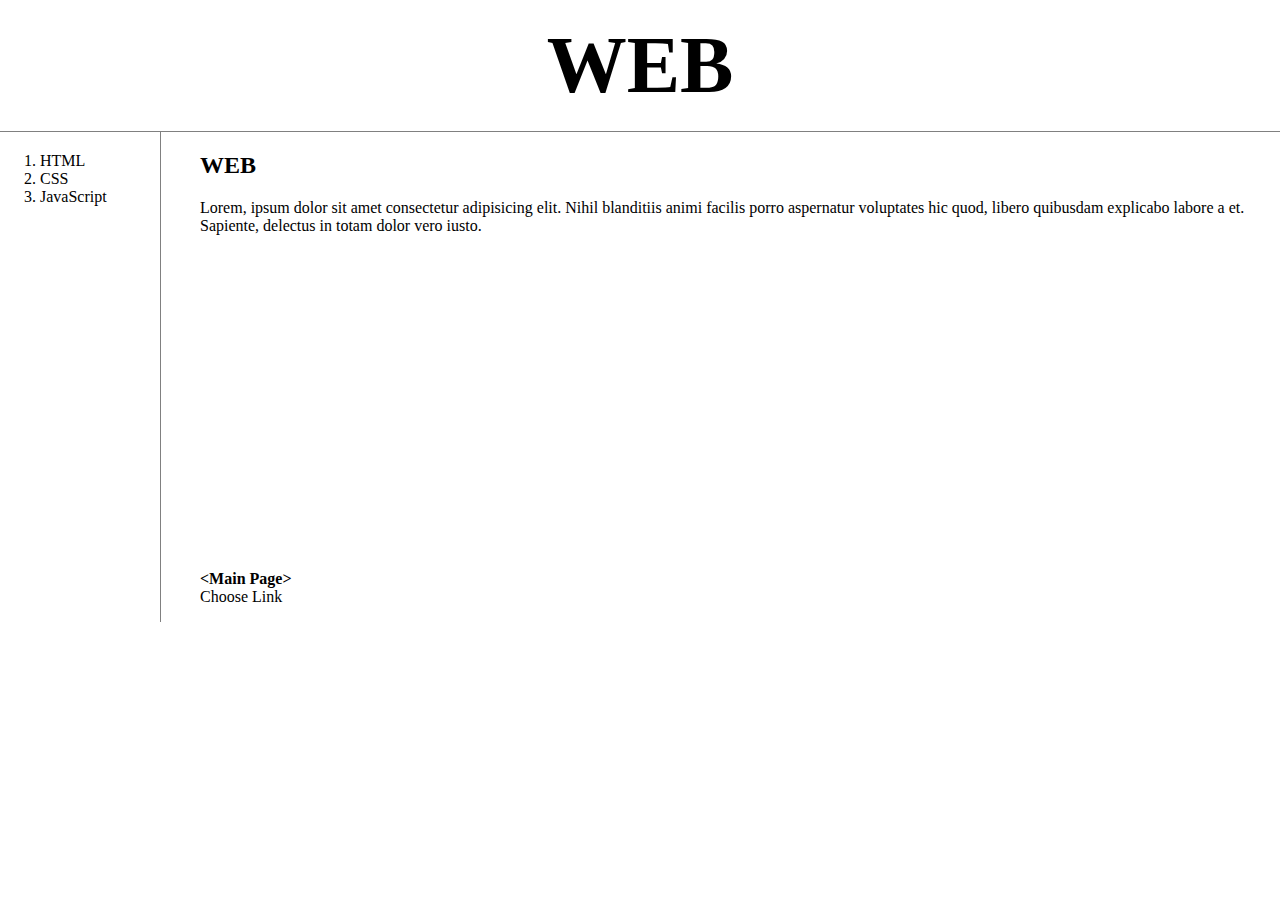
<file: index.html>
<!DOCTYPE html>
<html>
<head>
    <title>Web_study_Welcome</title>
    <meta charset="utf-8">
    <link rel='stylesheet' href="style.css">

    <!-- Global site tag (gtag.js) - Google Analytics -->
    <script async src="https://www.googletagmanager.com/gtag/js?id=UA-178131700-1"></script>
    <script>
        window.dataLayer = window.dataLayer || [];
        function gtag() { dataLayer.push(arguments); }
        gtag('js', new Date());

        gtag('config', 'UA-178131700-1');
    </script>

</head>


<body>
    <h1><a href = "index.html">WEB</a></h1>
    <div id = 'grid'>
        <ol>
            <li><a href = "temp1.html">HTML</a></li>
            <li><a href="temp2.html">CSS</a></li>
                <!-- style="color: darkcyan; text-decoration: underline ;">CSS</a></li> -->
            <li><a href="temp3.html">JavaScript</a></li>
        </ol>
        <div id = 'article'>
            <h2>WEB</h2>
            Lorem, ipsum dolor sit amet consectetur adipisicing elit. Nihil blanditiis animi facilis porro aspernatur voluptates hic quod, libero quibusdam explicabo labore a et. Sapiente, delectus in totam dolor vero iusto.
            <p>
                <iframe width="560" height="315" src="https://www.youtube.com/embed/sQBXgccvE98" frameborder="0"
                    allow="accelerometer; autoplay; clipboard-write; encrypted-media; gyroscope; picture-in-picture"
                    allowfullscreen></iframe><br>
                <strong> &lt;Main Page&gt; </strong>
                <br>Choose Link
            </p>
        </div>
    </div>

    <p>
        <!-- 채팅기능 -->
        <!--Start of Tawk.to Script-->
        <script type="text/javascript">
            var Tawk_API = Tawk_API || {}, Tawk_LoadStart = new Date();
            (function () {
                var s1 = document.createElement("script"), s0 = document.getElementsByTagName("script")[0];
                s1.async = true;
                s1.src = 'https://embed.tawk.to/5f6079f5f0e7167d001065b4/default';
                s1.charset = 'UTF-8';
                s1.setAttribute('crossorigin', '*');
                s0.parentNode.insertBefore(s1, s0);
            })();
        </script>
        <!--End of Tawk.to Script-->
    </p>


    <p>
        <!-- 댓글기능 -->
        <div id="disqus_thread"></div>
        <script>

            /**
            *  RECOMMENDED CONFIGURATION VARIABLES: EDIT AND UNCOMMENT THE SECTION BELOW TO INSERT DYNAMIC VALUES FROM YOUR PLATFORM OR CMS.
            *  LEARN WHY DEFINING THESE VARIABLES IS IMPORTANT: https://disqus.com/admin/universalcode/#configuration-variables*/
            /*
            var disqus_config = function () {
            this.page.url = PAGE_URL;  // Replace PAGE_URL with your page's canonical URL variable
            this.page.identifier = PAGE_IDENTIFIER; // Replace PAGE_IDENTIFIER with your page's unique identifier variable
            };
            */
            (function () { // DON'T EDIT BELOW THIS LINE
                var d = document, s = d.createElement('script');
                s.src = 'https://web2-lsggzxjjgf.disqus.com/embed.js';
                s.setAttribute('data-timestamp', +new Date());
                (d.head || d.body).appendChild(s);
            })();
        </script>
        <noscript>Please enable JavaScript to view the <a href="https://disqus.com/?ref_noscript">comments powered by
                Disqus.</a></noscript>
    </p>

    
    



</body>
</html>
</file>
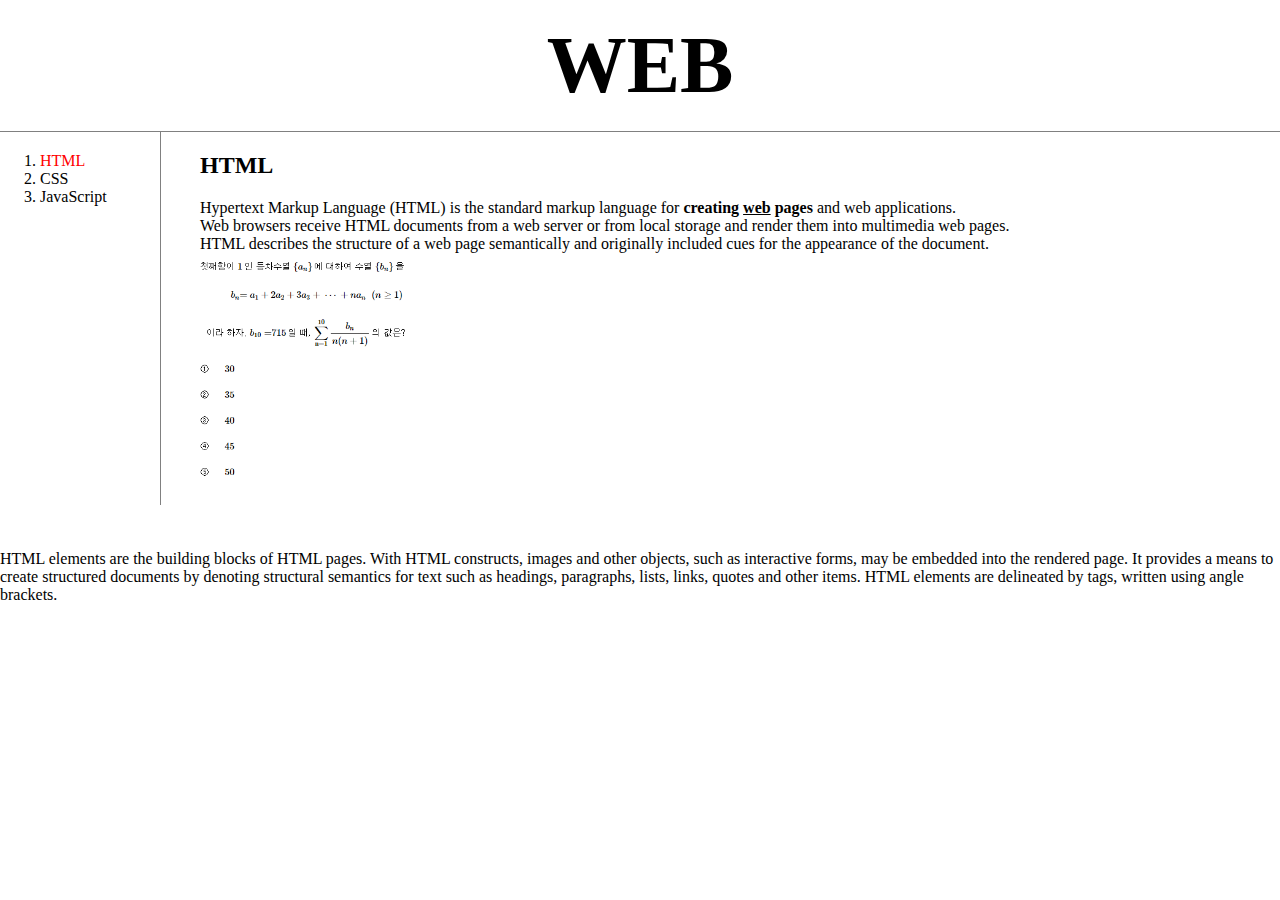
<file: temp1.html>
<!DOCTYPE html>
<html>
<head>
    <title>Web_study_html</title>
    <meta charset="utf-8">
    <link rel='stylesheet' href="style.css">
</head>


<body>
    <h1><a href = "index.html">WEB</a></h1>
    <div id = 'grid'>
        <ol>
            <li><a href = "temp1.html" id = 'active'>HTML</a></li>
            <li><a href="temp2.html">CSS</a></li>
            <li><a href="temp3.html">JavaScript</a></li>
        </ol>
        <div id = 'article'>
            <h2>HTML</h2>

            <p>
                <a href="https://www.w3.org" target="_blank" title = 'html5 specification'> Hypertext Markup Language (HTML)</a> is the standard markup language for <strong>creating <u>web</u> 
                pages</strong> and web applications.<br>Web browsers receive HTML documents from a web server 
                or from local storage and render them into multimedia web pages.<br> HTML describes 
                the structure of a web page semantically and originally included cues for the appearance of
                the document.
                <br><img src="question_1.png" width = "50%">
            </p>
        </div>
    </div>

    <p style = "margin-top:45px;">
        HTML elements are the building blocks of HTML pages. 
        With HTML constructs, images and other objects, such as interactive forms, may be embedded 
        into the rendered page. It provides a means to create structured documents by denoting 
        structural semantics for text such as headings, paragraphs, lists, links, quotes and other items. 
        HTML elements are delineated by tags, written using angle brackets.
    </p>

    <p>
        <!-- 채팅기능 -->
        <!--Start of Tawk.to Script-->
        <script type="text/javascript">
            var Tawk_API = Tawk_API || {}, Tawk_LoadStart = new Date();
            (function () {
                var s1 = document.createElement("script"), s0 = document.getElementsByTagName("script")[0];
                s1.async = true;
                s1.src = 'https://embed.tawk.to/5f6079f5f0e7167d001065b4/default';
                s1.charset = 'UTF-8';
                s1.setAttribute('crossorigin', '*');
                s0.parentNode.insertBefore(s1, s0);
            })();
        </script>
        <!--End of Tawk.to Script-->
    </p>
</body>
</html>
</file>
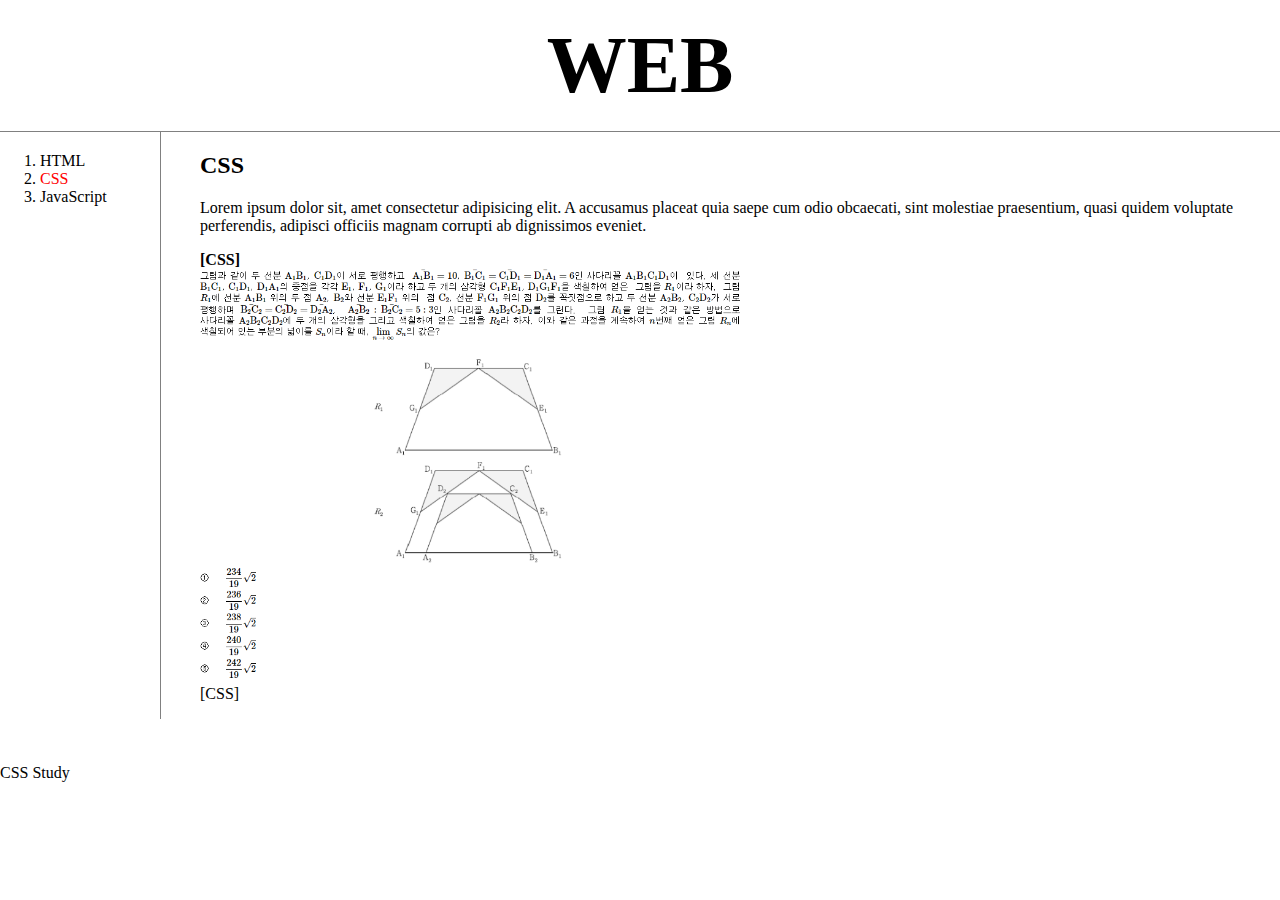
<file: temp2.html>
<!DOCTYPE html>
<html>
<head>
    <title>Web_study_CSS</title>
    <meta charset="utf-8">
    <link rel='stylesheet' href="style.css">
</head>


<body>
    <h1><a href = "index.html">WEB</a></h1>
    <div id = 'grid'>
        <ol>
            <li><a href="temp1.html">HTML</a></li>
            <li><a href="temp2.html" id = 'active'>CSS</a></li>
            <li><a href="temp3.html">JavaScript</a></li>
        </ol>
        <div id = 'article'>
            <h2>CSS</h2>
            Lorem ipsum dolor sit, amet consectetur adipisicing elit. A accusamus placeat quia saepe cum odio obcaecati, sint molestiae praesentium, quasi quidem voluptate perferendis, adipisci officiis magnam corrupti ab dignissimos eveniet.
            <p>
                <strong>[CSS]</strong>
                <br><img src="question_2.png" width="50%">
                <br>[CSS]
            </p>
        </div>
    </div>

    <p style = "margin-top:45px;">
        CSS Study
    </p>

    <p>
        <!-- 채팅기능 -->
        <!--Start of Tawk.to Script-->
        <script type="text/javascript">
            var Tawk_API = Tawk_API || {}, Tawk_LoadStart = new Date();
            (function () {
                var s1 = document.createElement("script"), s0 = document.getElementsByTagName("script")[0];
                s1.async = true;
                s1.src = 'https://embed.tawk.to/5f6079f5f0e7167d001065b4/default';
                s1.charset = 'UTF-8';
                s1.setAttribute('crossorigin', '*');
                s0.parentNode.insertBefore(s1, s0);
            })();
        </script>
        <!--End of Tawk.to Script-->
    </p>
</body>
</html>


<!-- <!DOCTYPE html>
<html>

<head>
    <title>Web_study_CSS</title>
    <meta charset="utf-8">
    <style>
        a {
            color: black;
            text-decoration: none;
        }

        #active {
            color: red;
        }

        h1 {
            font-size: 80px;
            text-align: center;
            border-bottom: 1px solid gray;
            margin: 0px;
            padding: 20px;
        }

        

        body {
            margin: 0px;
        }

        #grid {
            display: grid;
            grid-template-columns: 180px 1fr;
        }

        #nav {
            border-right: 1px solid grey;
        }   

        #nav ol {
            width: 100px;
            margin: 0px;
            padding: 20px;
            padding-left: 40px;
        }

        #article {
            /* border-left: 1px solid grey; */
            padding-left: 20px;
        }
    </style>
</head>



<body>
    <h1><a href="index.html">WEB</a></h1>
    <div id = 'grid'>
        <div id = 'nav'>
            <ol>
                <li><a href="temp1.html">HTML</a></li>
                <li><a href="temp2.html" id='active'>CSS</a></li>
                <li><a href="temp3.html">JavaScript</a></li>
            </ol>
        </div>

        <div id = 'article'>
            <h2>CSS</h2>
            <p>
                <strong>[CSS]</strong>
                <br><img src="question_2.png" width="50%">
                <br>[CSS]
            </p>
            <p style="margin-top:45px;">
                CSS Study
            </p>
        </div>
    </div>
</body>
</html> -->
</file>
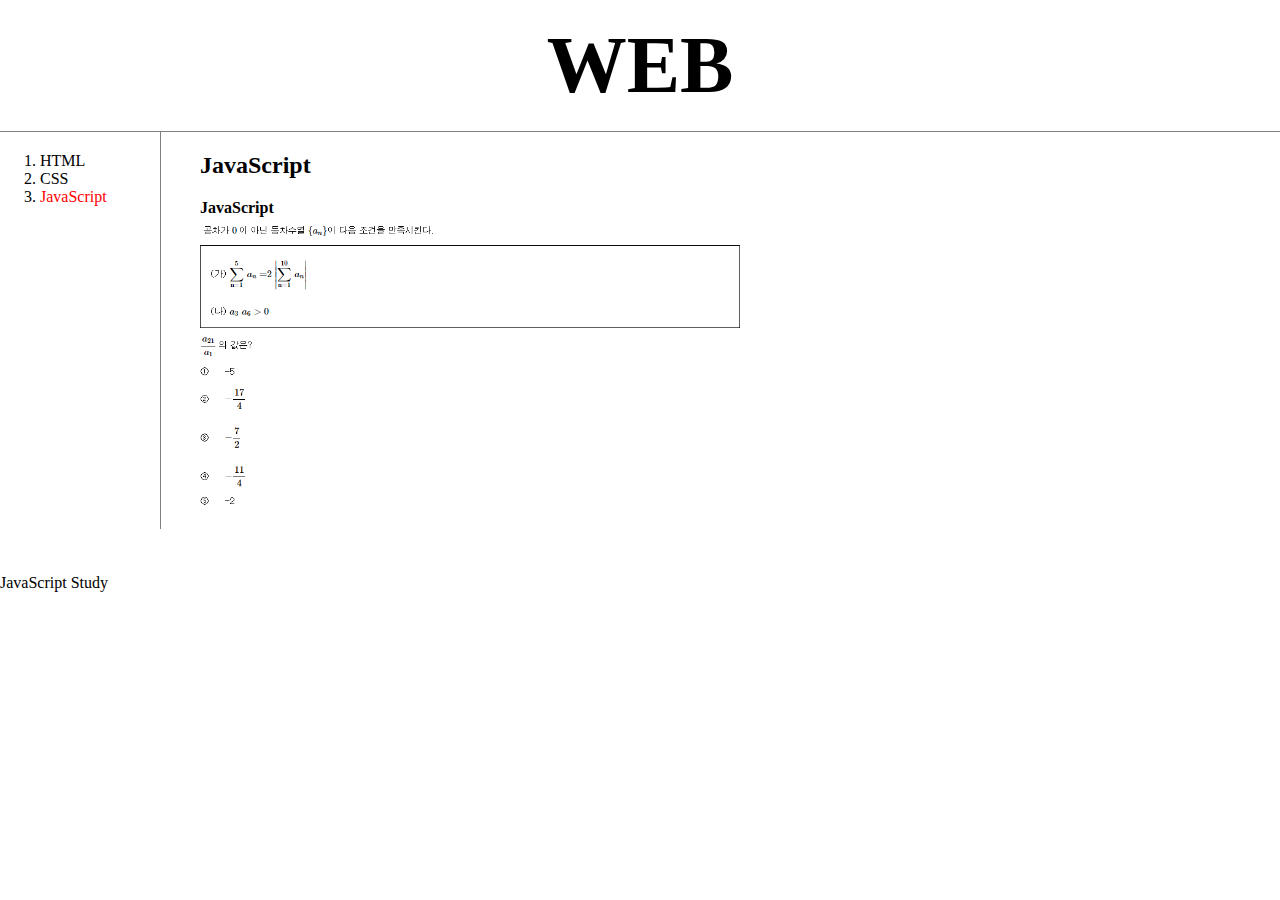
<file: temp3.html>
<!DOCTYPE html>
<html>
<head>
    <title>Web_study_JavaScript</title>
    <meta charset="utf-8">
    <link rel='stylesheet' href="style.css">
</head>


<body>
    <h1><a href = "index.html">WEB</a></h1>
    <div id = 'grid'>
        <ol>
            <li><a href = "temp1.html">HTML</a></li>
            <li><a href="temp2.html">CSS</a></li>
            <li><a href="temp3.html" id = 'active'>JavaScript</a></li>
        </ol>
        <div id='article'>
            <h2>JavaScript</h2>

            <p>
                <strong>JavaScript</strong>
                <br><img src="question_3.png" width = "50%">
            </p>
        </div>
    </div>

    <p style = "margin-top:45px;">
        JavaScript Study
    </p>

    <p>
        <!-- 채팅기능 -->
        <!--Start of Tawk.to Script-->
        <script type="text/javascript">
            var Tawk_API = Tawk_API || {}, Tawk_LoadStart = new Date();
            (function () {
                var s1 = document.createElement("script"), s0 = document.getElementsByTagName("script")[0];
                s1.async = true;
                s1.src = 'https://embed.tawk.to/5f6079f5f0e7167d001065b4/default';
                s1.charset = 'UTF-8';
                s1.setAttribute('crossorigin', '*');
                s0.parentNode.insertBefore(s1, s0);
            })();
        </script>
        <!--End of Tawk.to Script-->
    </p>
</body>
</html>
</file>
<file: style.css>
a {
    color : black; 
    text-decoration: none;
}
#active{
    color : red;
}
h1 {
    font-size: 80px;
    text-align: center;
    border-bottom:1px solid gray;
    margin: 0px;
    padding: 20px;
}
#grid ol {
    border-right: 1px solid gray;
    width: 100px;
    margin : 0px;
    padding: 20px;
    padding-left: 40px;
}
body {
    margin : 0px;
}
#grid {
    display: grid;
    grid-template-columns: 180px 1fr;
}
#grid #article{
    padding-left: 20px;
}

@media(max-width:800px){
    #grid {
        display: block;
    }
    #grid ol {
        border-right: none;
        
    }
    h1 {
        border-bottom: none;
    }
}
</file>
